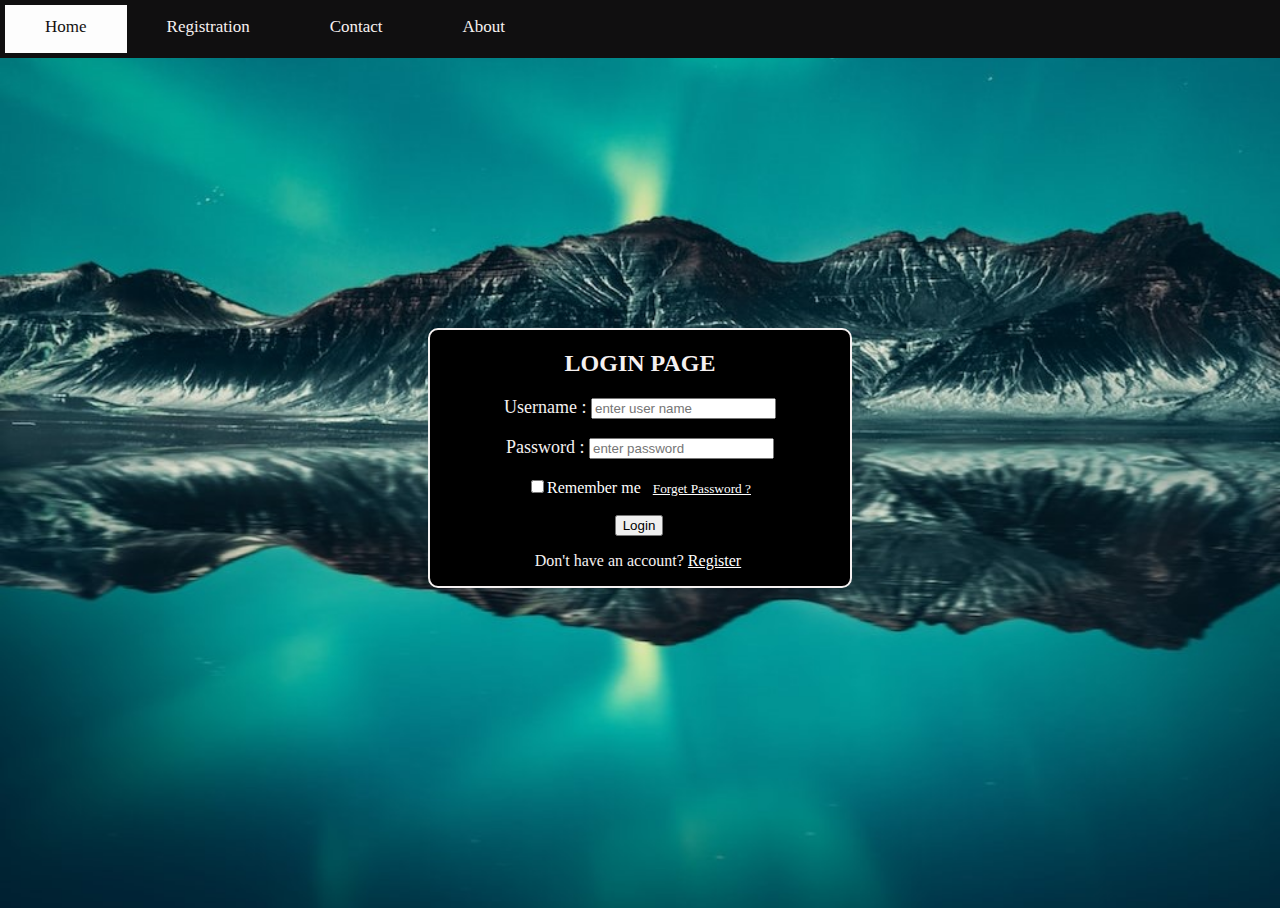
<file: index.html>
<!DOCTYPE html>
<html lang="en">
<head>
    <meta charset="UTF-8">
    <meta name="viewport" content="width=device-width, initial-scale=1.0">
    <title>Document</title>
    <link rel="stylesheet" href="style.css">
</head>
<body>
    <div class="topnav">
        <a class="active" href="index.html">Home</a>
        <a href="#">Registration</a>
        <a href="#">Contact</a>
        <a href="about.html" >About</a>
    
      </div>
      <div>
      <div class="wrapper">
            <h2>LOGIN PAGE</h2> 
            <form class="login_form" action="about.html" method="post" name="form" onsubmit="return validated()">
            <div class="input-box">
                <label>Username : <input type="text" placeholder="enter user name" name="username" required></label>
                <div id="username_error">Please fill up your username</div>
            </div>
            <br>
            <div class="input-box">
                <label>Password : <input type="password" placeholder="enter password" name="password" required>
                <div id="password_error">Please fill up your password</div>
            </div>
            <br>
            <div class="remember">
                <label><input type="checkbox">Remember me</label>
                &nbsp;
                <a href="#">Forget Password ?</a>
            </div>
            &nbsp;
            <div class="but">
            <button type="submit" class="btn">Login</button>
            </div>
            <div class="register-link">
                <p>Don't have an account?
                <a href="#">Register</a></p>
            </div>
            </form>
        </div>
    </div>
    <script src="vaild.js"></script>
    </body>
</html>
</file>
<file: style.css>
html{
    background-image: url("WhatsApp\ Image\ 2023-10-21\ at\ 11.24.32\ AM\ \(1\).jpeg");
    background-repeat: no-repeat;
    background-size: cover;
    height: 50%;
}
.topnav{
    position: fixed;
    top: 0;
    left: 0;
    width:100%;
    background-color: #100f10;
    padding: 5px;
    color: #fffbfb;
}
  
.topnav a {
    float:left;
    color:rgb(247, 241, 241);
    text-align: top;
    padding: 12px 40px 16px 40px;
    text-decoration: none;
    font-size: 17px;
  }
  
  .topnav a:hover {
    background-color: #fdfdfd;
    color: rgb(143, 69, 69);
  }
  
  .topnav a.active {
    background-color: #fdfdfd;
    color: rgb(18, 17, 17);
  }
body{
    display: flex;
    justify-content: center;
    align-items: center;
    min-height: 100vh;
}
.wrapper{
    width: 420px;
    color: rgb(245, 241, 241);
    border:2px solid;
    border-radius: 10px;
    background-color:black;
}
.wrapper h2{
    font-size:x-large;
   text-align: center;
    font-style: inherit;
}
.wrapper .input-box{
    font-size: large;
   text-align: center;
    font-style:normal;

}
.input-box #username_error,.input-box #password_error{
    font-size:small;
    color: rgb(237, 128, 137);
    display: none;
   
}
.wrapper .remeber{
    font-size: small;
   text-align: center;
    font-style: italic;
}
.remember{
    color:white;
    text-decoration: none;
    margin-right: 2px;
    text-align: center;
}
.remember a{
    text-align: center;
    font-size: smaller;
    color:white;

}
.but{
    margin-right: 2px;
    align-items: center;
    text-align: center;
}
.register-link{
    margin-right: 2px;
    align-items: center;
    text-align: center;

}
.register-link a{
    margin-right: 2px;
    align-items: center;
    text-align: center;
    color: white;

}
</file>
